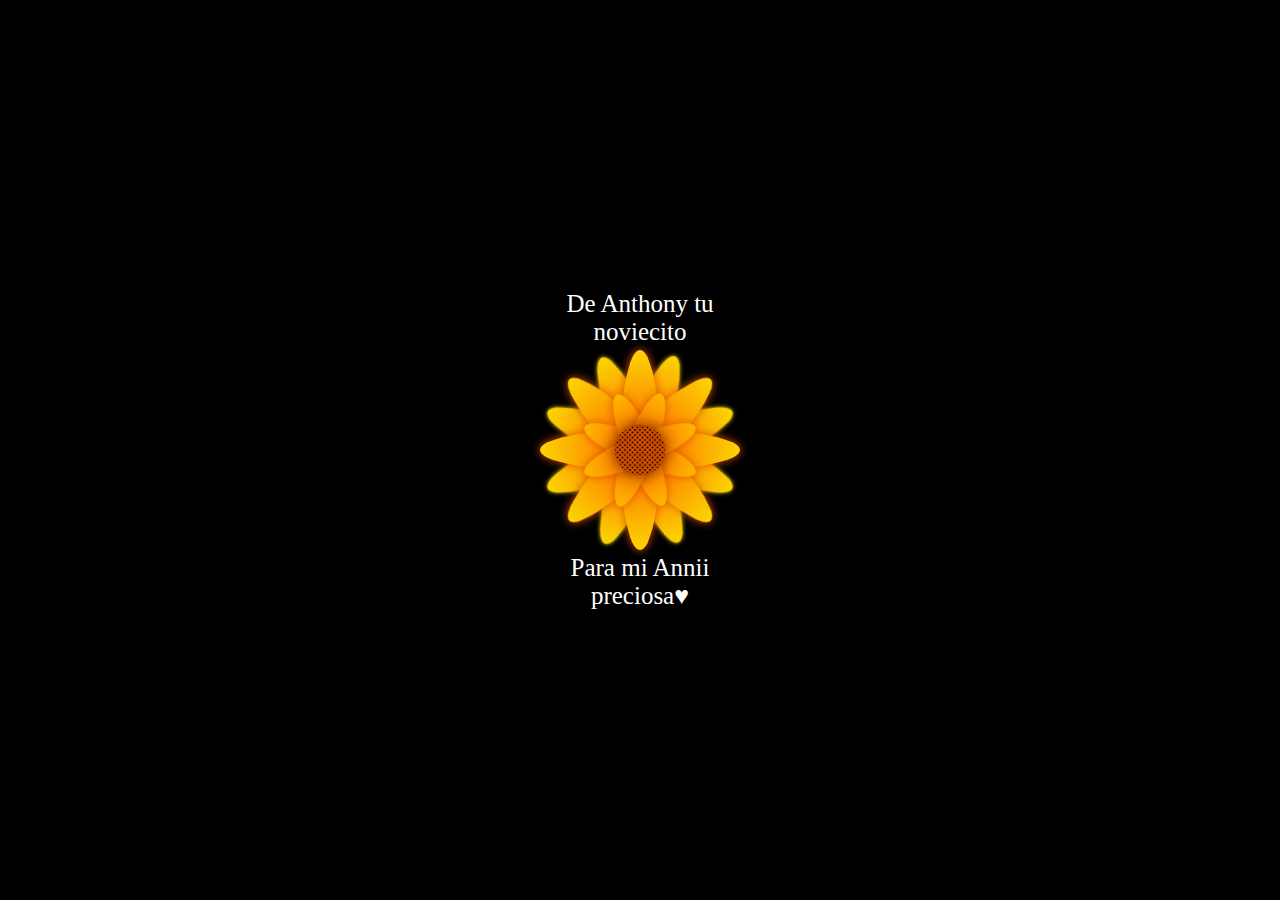
<file: index.html>
<!DOCTYPE html>
<html lang="es">

<head>
    <meta charset="UTF-8">
    <meta http-equiv="X-UA-Compatible" content="IE=edge">
    <meta name="viewport" content="width=device-width, initial-scale=1.0">
    <link rel="Stylesheet" href="estilos.css">
    <title>Para el amor de mi vida♥</title>
</head>
<body>

<div class="flower">
    <div class="text-above">De Anthony tu noviecito</div>
    <div class="mid">
    </div>
    <div class="Petal1 p1">
    </div>
    <div class="Petal1 p2">
    </div>
    <div class="Petal1 p3">
    </div>
    <div class="Petal1 p4">
    </div>
    <div class="Petal2 p1">
    </div>
    <div class="Petal2 p2">
    </div>
    <div class="Petal2 p3">
    </div>
    <div class="Petal2 p4">
    </div>
    <div class="Petal3 p1">
    </div>
    <div class="Petal3 p2">
    </div>
    <div class="Petal3 p3">
    </div>
    <div class="Petal3 p4">
    </div>
    <div class="text-below">Para mi Annii preciosa♥ </div>
  </div>
</body>
</html>
</file>
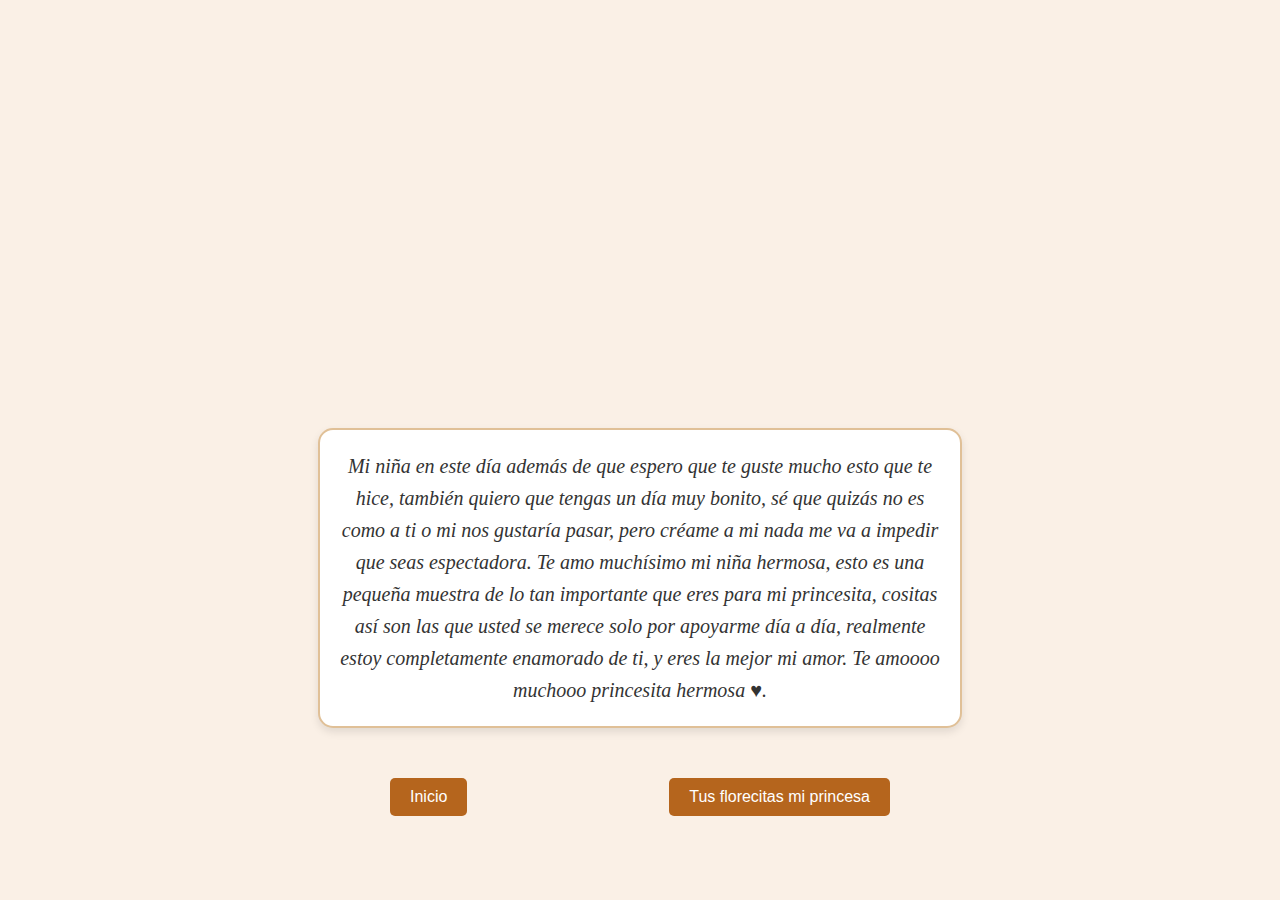
<file: dedicatoria.html>
<!DOCTYPE html>
<html lang="es">

<head>
    <meta charset="UTF-8">
    <meta http-equiv="X-UA-Compatible" content="IE=edge">
    <meta name="viewport" content="width=device-width, initial-scale=1.0">
    <link rel="Stylesheet" href="styles2.css">
    <title>Para el amor de mi vida♥</title>
</head>
<body class="dedicatoria-body">
    <header>
        <img src="minoviesita.jpg" alt="Imagen de cabecera" class="animar-imagen">
    </header>

    <div class="dedicatoria">
        <p>
            Mi niña en este día además de que espero que te guste mucho esto que te hice, también quiero que tengas un día muy bonito, sé que quizás no es como a ti o mi nos gustaría pasar, pero créame a mi nada me va a impedir que seas espectadora. Te amo muchísimo mi niña hermosa, esto es una pequeña muestra de lo tan importante que eres para mi princesita, cositas así son las que usted se merece solo por apoyarme día a día, realmente estoy completamente enamorado de ti, y eres la mejor mi amor. Te amoooo muchooo princesita hermosa ♥. 
        </p>
    </div>

    <div class="button-container dedicatoria-buttons">
        <button id="btn-menu">Inicio</button>
        <button id="btn-redirigir">Tus florecitas mi princesa</button>
    </div>

    <script src="script2.js"></script>
</body>
</html>
</file>
<file: estilos.css>
body {
    background-color: #000;
    margin: 0;
    padding: 0;
    height: 100vh; /* Asegura que el cuerpo ocupe toda la altura de la ventana */
    display: flex;
    align-items: center; /* Centra verticalmente los elementos en el cuerpo */
    justify-content: center; /* Centra horizontalmente los elementos en el cuerpo */
  }
  .flower {
    height: 200px;
    width: 200px;
    margin: 20px auto; 
  
    display: flex;
    align-items: center;
    justify-content: center;
  
    position: relative;
    background-color: #000; /* Fondo negro para toda la página */
  
    /* Agrega una animación de pulsación */
    animation: pulsate 2s infinite;
  }
 
  .text-above,
  .text-below {
      position: absolute;
      text-align: center;
      color: #fff; /* Color del texto */
      font-size: 25px; /* Tamaño del texto */
  }
  
  .text-above {
      top: -60px; /* Ajusta la posición vertical del texto arriba de la flor */
  }
  
  .text-below {
      bottom: -60px; /* Ajusta la posición vertical del texto debajo de la flor */
  }
  @keyframes pulsate {
    0% {
        transform: scale(1.5);
    }
    50% {
        transform: scale(1.6);
    }
    100% {
        transform: scale(1.5);
    }
  }
    .mid {
      width: 50px;
      height: 50px;
      border-radius: 50%;
      
      background: radial-gradient(circle, #000, #ff5e00, #000);
    
      z-index: 4;
    
      background-size: 5px 5px;
    
      filter: drop-shadow(0 0 8px #682600);
    }
 
    .Petal1 {
      position: absolute;
      left: 40px;
      z-index: 3;
    
      width: 120px;
      height: 30px;
      border-radius: 50%;
    
      background: radial-gradient(circle, #ff5e00, #ffbb00);
    
      filter: drop-shadow(0 0 5px #e05200);
    }
    
    .Petal1.p1 {
      transform: rotate(22.5deg);
    }
    .Petal1.p2 {
      transform: rotate(67.5deg);
    }
    .Petal1.p3 {
      transform: rotate(110.5deg);
    }
    .Petal1.p4 {
      transform: rotate(157.5deg);
    }
    
    .Petal2 {
      position: absolute;
      left: 0;
      z-index: 2;
    
      width: 200px;
      height: 40px;
      border-radius: 50%;
    
      background: radial-gradient(circle, #ff5e00, #fbd702);
    
      filter: drop-shadow(0 0 5px #e05200);
    }
    
    .Petal2.p1 {
    }
    
    .Petal2.p2 {
      transform: rotate(90deg);
    }
    .Petal2.p3 {
      transform: rotate(45deg);
    }
    
    .Petal2.p4 {
      transform: rotate(135deg);
    }
    
    .Petal3 {
      position: absolute;
      left: 0px;
      z-index: 1;
    
      width: 200px;
      height: 40px;
      border-radius: 50%;
    
      background: radial-gradient(circle, #ff5e00, #fbd702);
    
      filter: drop-shadow(0 0 2px #fbd702);
    }

    .Petal3.p1 {
      transform: rotate(22.5deg);
    }
    .Petal3.p2 {
      transform: rotate(67.5deg);
    }
    .Petal3.p3 {
      transform: rotate(110.5deg);
    }
    .Petal3.p4 {
      transform: rotate(157.5deg);
    }
</file>
<file: styles2.css>
body {
    margin: 0;
    padding: 0;
    font-family: 'Georgia', serif;
    background-color: #f4f4f4;
    display: flex;
    flex-direction: column;
    justify-content: center;
    align-items: center;
    height: 100vh;
}

header {
    text-align: center;
}

img {
    width: 200px;
    height: 320px;
    opacity: 0;
    transform: translateY(-100vh);
}


.dedicatoria-body {
    background-color: #faf0e6; 
    display: flex;
    flex-direction: column;
    justify-content: center;
    align-items: center;
}

.dedicatoria {
    text-align: center;
    max-width: 600px;
    margin: 20px;
    padding: 20px;
    background-color: #ffffff;
    border-radius: 15px;
    box-shadow: 0 4px 8px rgba(0, 0, 0, 0.1);
    font-style: italic;
    color: #333;
    font-size: 20px;
    line-height: 1.6;
    border: 2px solid #e0c097;
}

.dedicatoria p {
    margin: 0;
}


.dedicatoria-buttons {
    margin-top: 30px;
    display: flex;
    justify-content: space-between;
    width: 500px;
}

button {
    padding: 10px 20px;
    font-size: 16px;
    cursor: pointer;
    border: none;
    border-radius: 5px;
    background-color: #b5651d;
    color: white;
    transition: background-color 0.3s ease;
}

button:hover {
    background-color: #8b4513;
}


@keyframes caer {
    0% {
        opacity: 0;
        transform: translateY(-100vh);
    }
    100% {
        opacity: 1;
        transform: translateY(0);
    }
}

.animar-imagen {
    animation: caer 1s ease-out forwards;
}
</file>
